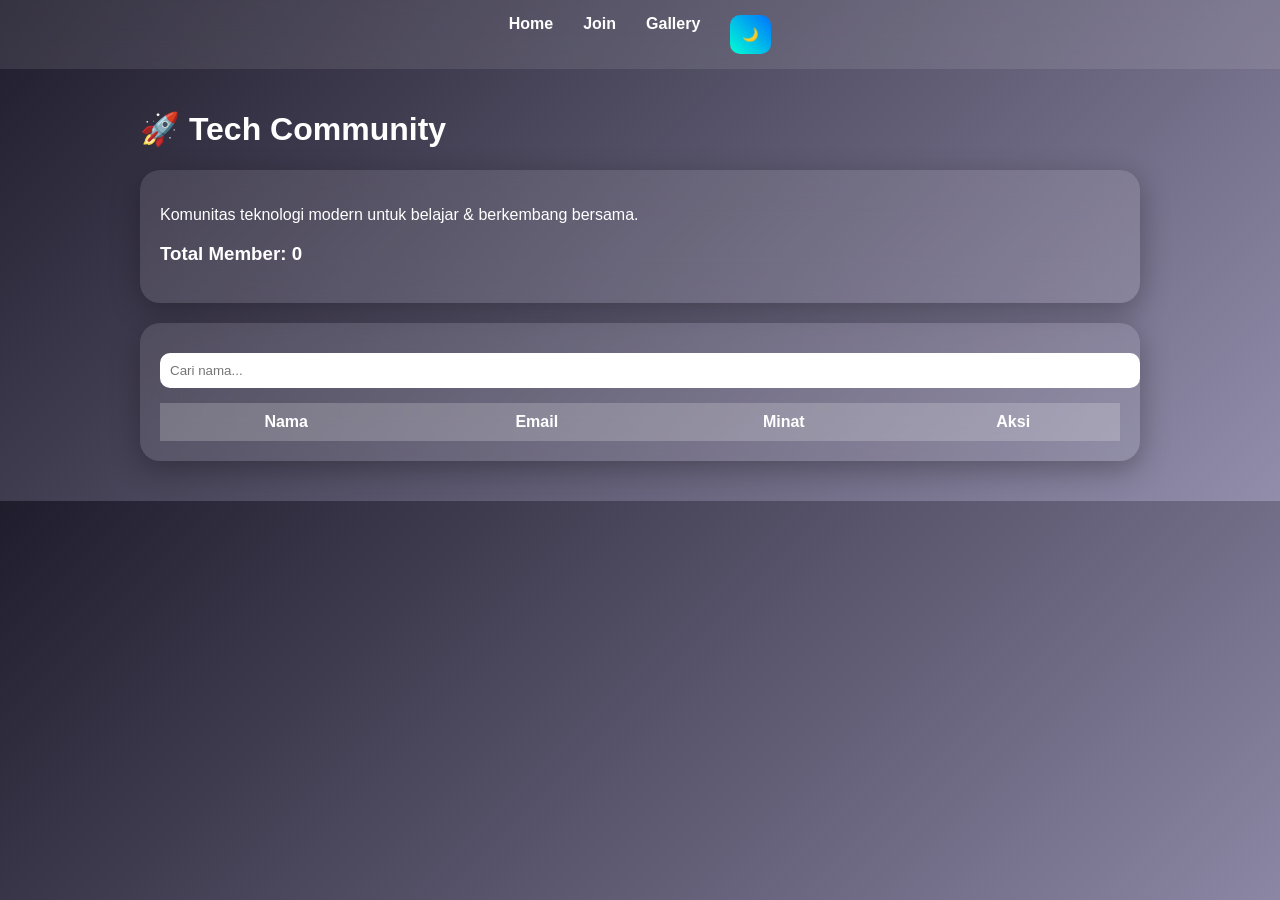
<file: index.html>
<!DOCTYPE html>
<html>
<head>
    <title>Tech Community</title>
    <link rel="stylesheet" href="style.css">
</head>
<body onload="tampilkanData()">

<nav>
    <a href="./index.html">Home</a>
    <a href="./form.html">Join</a>
    <a href="./gallery.html">Gallery</a>
    <button onclick="toggleDark()">🌙</button>
</nav>

<div class="container">

    <h1>🚀 Tech Community</h1>

    <div class="card">
        <p>Komunitas teknologi modern untuk belajar & berkembang bersama.</p>
        <h3>Total Member: <span id="total">0</span></h3>
    </div>

    <div class="card">
        <input id="search" class="search" placeholder="Cari nama..." onkeyup="searchData()">

        <table>
            <tr>
                <th>Nama</th>
                <th>Email</th>
                <th>Minat</th>
                <th>Aksi</th>
            </tr>
            <tbody id="dataMember"></tbody>
        </table>
    </div>

</div>

<script src="script.js"></script>
</body>
</html>
</file>
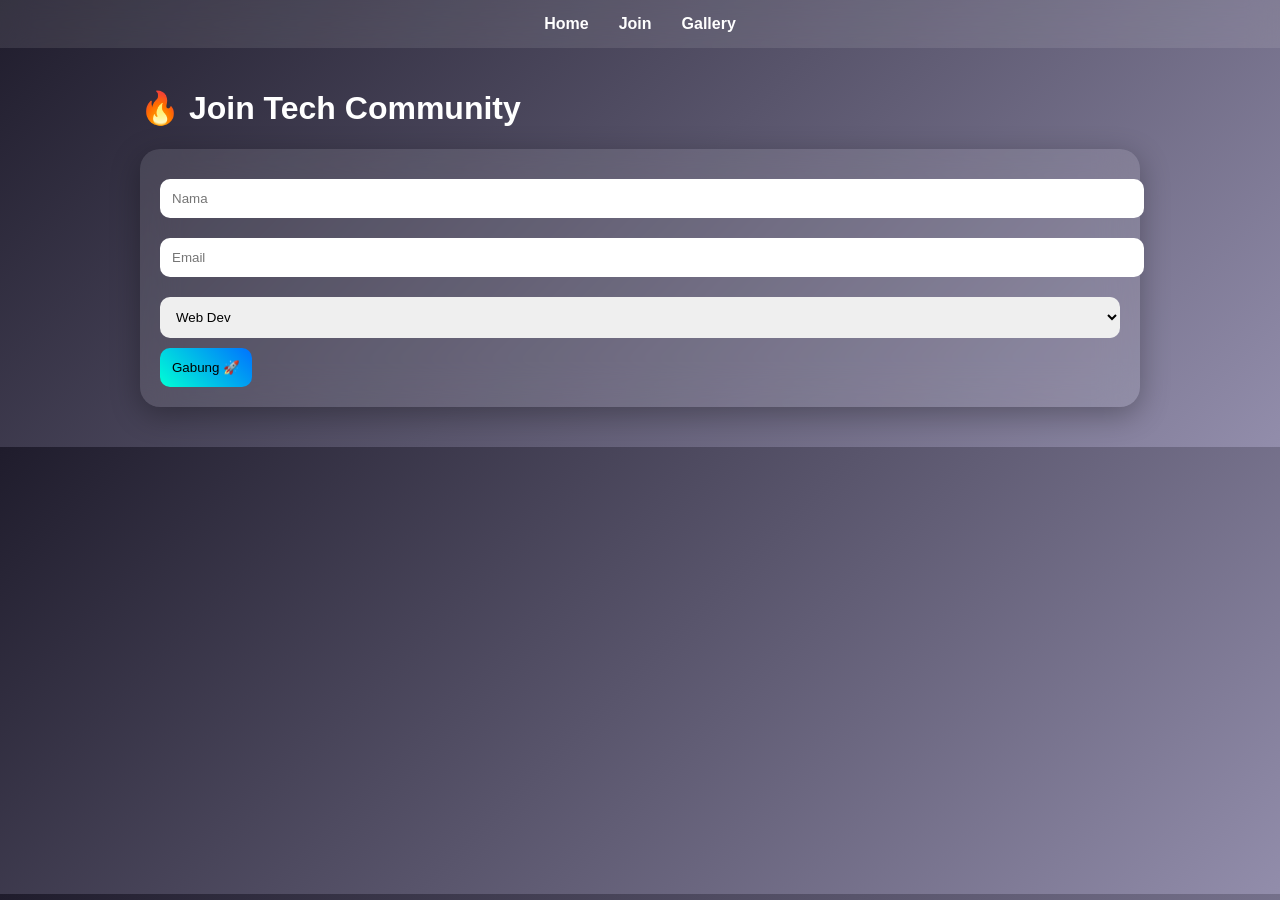
<file: form.html>
<!DOCTYPE html>
<html>
<head>
    <title>Join</title>
    <link rel="stylesheet" href="style.css">
</head>
<body>

<nav>
    <a href="./index.html">Home</a>
    <a href="./form.html">Join</a>
    <a href="./gallery.html">Gallery</a>
</nav>

<div class="container">
    <h1>🔥 Join Tech Community</h1>

    <div class="card">
        <form id="formMember" onsubmit="tambahData(event)">
            <input id="namaInput" placeholder="Nama" required>
            <input id="emailInput" type="email" placeholder="Email" required>

            <select id="minatInput">
                <option>Web Dev</option>
                <option>AI</option>
                <option>Cyber Security</option>
            </select>

            <button>Gabung 🚀</button>
        </form>
    </div>
</div>

<script src="script.js"></script>
</body>
</html>
</file>
<file: style.css>
body {
    margin: 0;
    font-family: 'Poppins', sans-serif;
    background: linear-gradient(135deg, #1f1c2c, #928dab);
    color: white;
}

/* NAVBAR */
nav {
    display: flex;
    justify-content: center;
    gap: 30px;
    padding: 15px;
    backdrop-filter: blur(15px);
    background: rgba(255,255,255,0.1);
}

nav a {
    color: white;
    text-decoration: none;
    font-weight: bold;
    transition: 0.3s;
}

nav a:hover {
    color: #00ffd5;
}

/* CONTAINER */
.container {
    max-width: 1000px;
    margin: auto;
    padding: 20px;
}

/* GLASS CARD */
.card {
    background: rgba(255,255,255,0.1);
    padding: 20px;
    border-radius: 20px;
    backdrop-filter: blur(20px);
    box-shadow: 0 8px 30px rgba(0,0,0,0.3);
    margin-bottom: 20px;
    animation: fadeIn 0.5s ease;
}

/* INPUT */
input, select {
    width: 100%;
    padding: 12px;
    border-radius: 10px;
    border: none;
    margin: 10px 0;
}

/* BUTTON */
button {
    padding: 12px;
    border: none;
    border-radius: 10px;
    background: linear-gradient(45deg, #00ffd5, #0072ff);
    color: black;
    cursor: pointer;
    transition: 0.3s;
}

button:hover {
    transform: scale(1.08);
}

/* TABLE */
table {
    width: 100%;
    border-collapse: collapse;
}

th, td {
    padding: 10px;
    text-align: center;
}

th {
    background: rgba(255,255,255,0.2);
}

/* SEARCH */
.search {
    width: 100%;
    padding: 10px;
    margin-bottom: 15px;
}

/* DARK MODE */
.dark {
    background: #111 !important;
}

/* ANIMATION */
@keyframes fadeIn {
    from {opacity:0; transform: translateY(10px);}
    to {opacity:1;}
}
</file>
